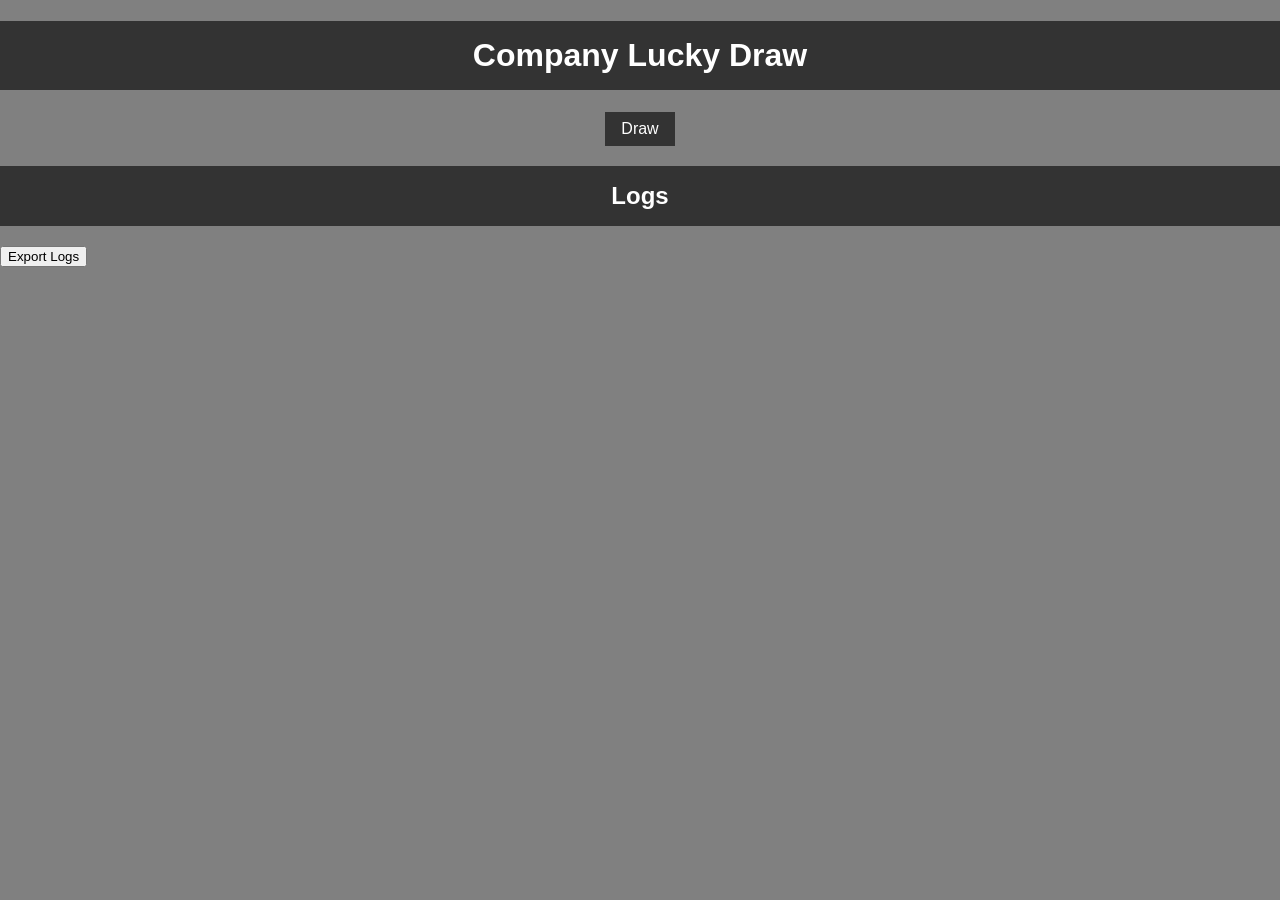
<file: index.html>
<!DOCTYPE html>
<html lang="en">
<head>
    <meta charset="UTF-8">
    <meta name="viewport" content="width=device-width, initial-scale=1.0">
    <title>Company Lucky Draw</title>
    <link rel="stylesheet" href="styles.css">
</head>
<body>
    <canvas id="fireworks" style="position: fixed; top: 0; left: 0; z-index: -1;"></canvas>
    <h1>Company Lucky Draw</h1>
    <button id="draw-btn">Draw</button>
    <div id="result"></div>
    <h2>Logs</h2>
    <div id="logs"></div>
    <script src="fireworks.js"></script>
    <script src="script.js"></script>
</body>
</html>
</file>
<file: styles.css>
@import url('https://fonts.googleapis.com/css2?family=Bungee+Shade&display=swap');


body {
    font-family: Arial, sans-serif;
    margin: 0;
    padding: 0;
    background-color: #808080;

}

h1, h2 {
    text-align: center;
    background-color: #333;
    color: #fff;
    padding: 1rem;
}

#draw-btn {
    display: block;
    margin: 1rem auto;
    padding: 0.5rem 1rem;
    font-size: 1rem;
    background-color: #333;
    color: #fff;
    border: none;
    cursor: pointer;
}

#result {
    font-family: 'Bungee Shade', cursive;
    font-size: 48px;
    text-align: center;
    margin: 20px 0;
    background: linear-gradient(90deg, #f72585, #b5179e, #7209b7, #3a0ca3);
    -webkit-background-clip: text;
    color: transparent;
}

.log-entry {
    margin: 0.5rem 0;
    padding: 0.5rem;
    border-bottom: 1px solid #eee;
}

#logs {
    color: #800000;
}
</file>
